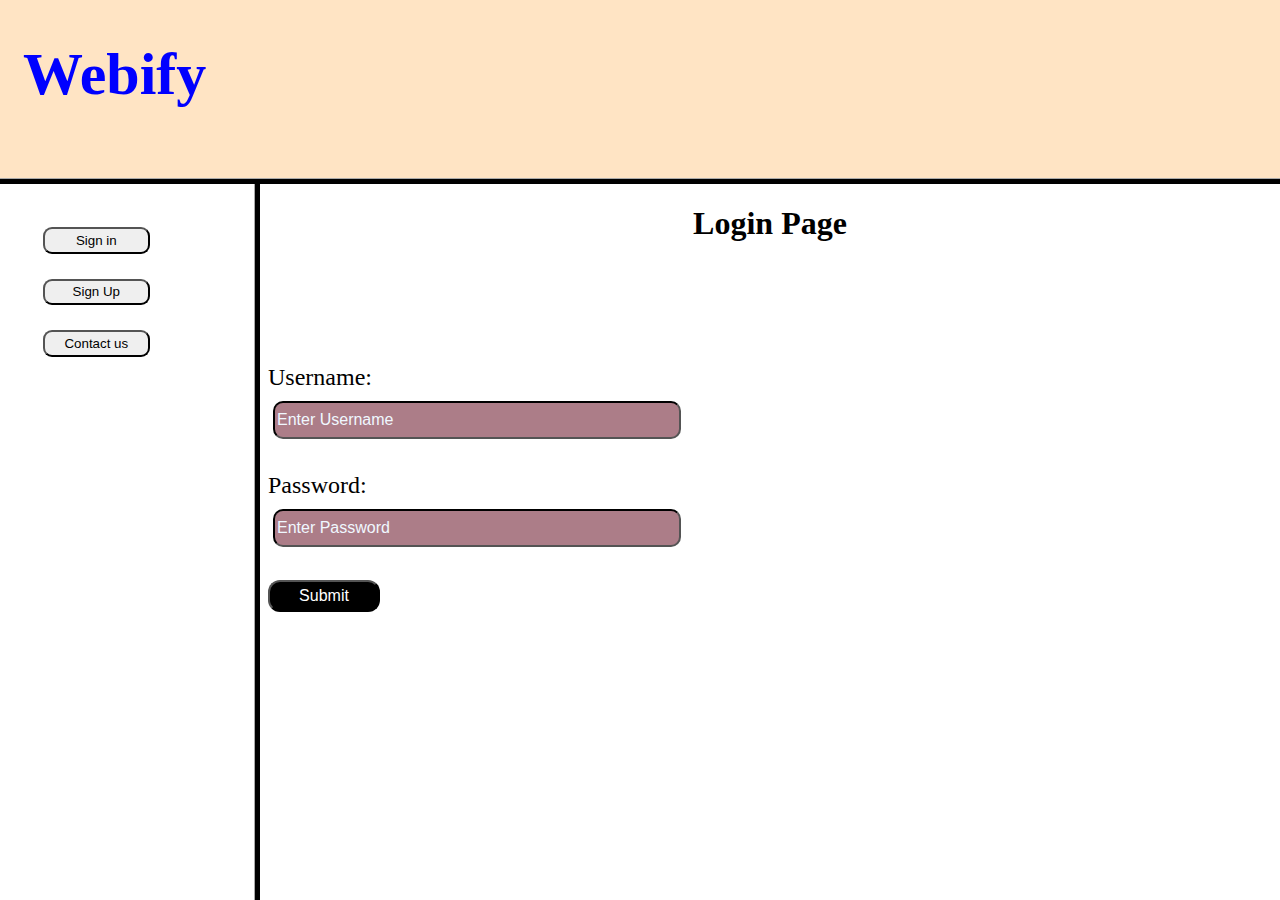
<file: index.html>
<!DOCTYPE html>
<html lang="en">
<head>
  <meta charset="UTF-8">
  <meta name="viewport" content="width=device-width, initial-scale=1.0">
  <title>Web Project</title>
  <link rel="stylesheet" href="styles.css">
  <script src="./index.js" defer></script>
</head>
<frameset rows="20%,*" bordercolor="black">
  <frame src="./logo.html" name="mainframe"></frame>
  <frameset bordercolor="black" cols="20%,*">
    <frame src="./leftframe.html" name="leftframe"></frame>
    <frame src="./login.html" name="rightframe"></frame>
  </frameset>
</frameset>
<noframes>
  <body>
    <p>Your browser does not support frames.</p>
  </body>
</noframes>
</html>
</file>
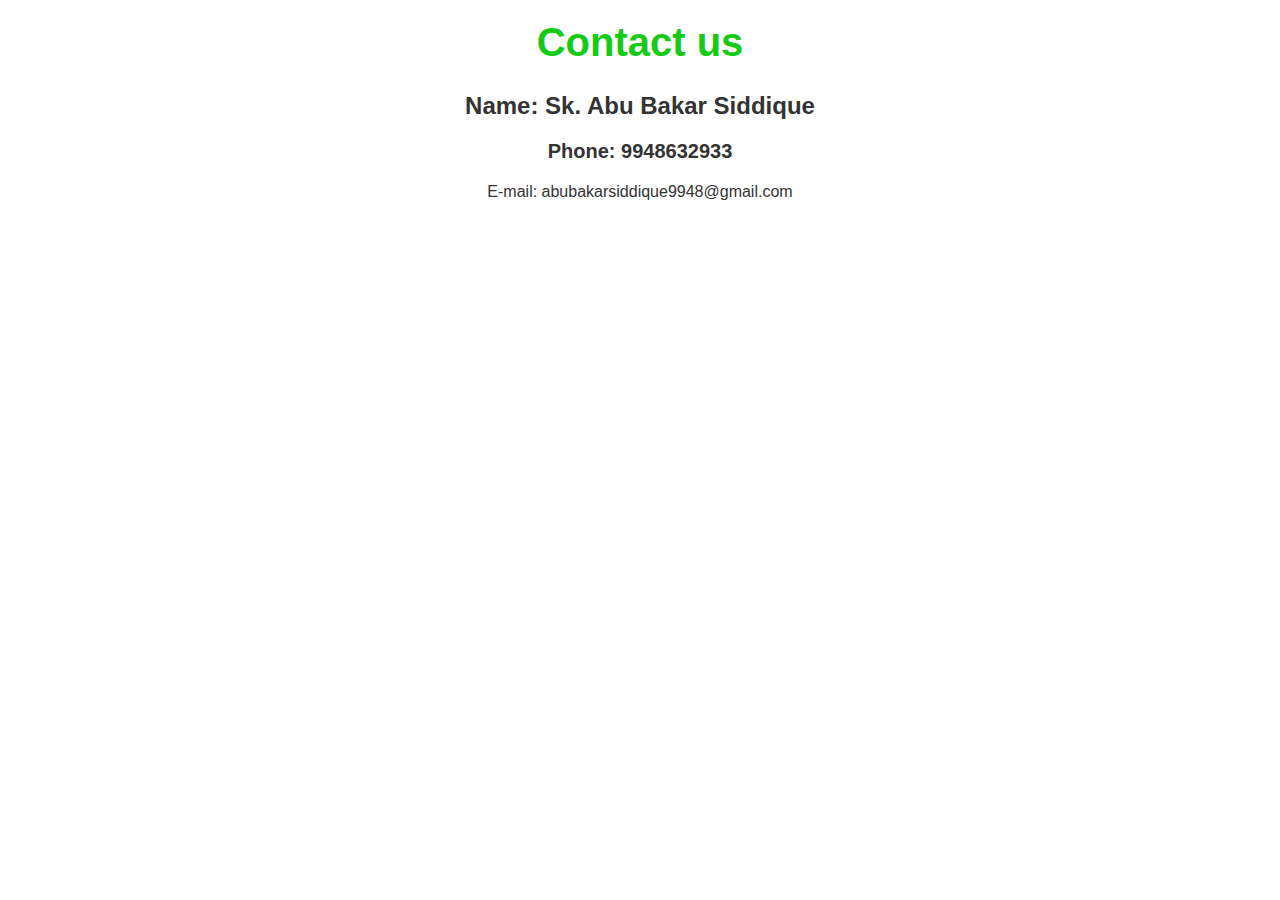
<file: contactus.html>
<!DOCTYPE html>
<html lang="en">
<head>
  <meta charset="UTF-8">
  <meta name="viewport" content="width=device-width, initial-scale=1.0">
  <title>Contact Us</title>
  <style>
    body {
      background-color: white;
      color: #333; 
      text-align: center; 
      font-family: Arial, sans-serif; 
      font-size: 16px; 
    }
    h1 {
      font-size: 40px; 
      color: rgb(21, 203, 21); 
      margin-top: 20px; 
    }
    h2 {
      font-size: 24px; 
    }
    h3 {
      font-size: 20px; 
    }
    p {
      margin-bottom: 10px; }
  </style>
</head>
<body>
  <h1>Contact us</h1>
  <h2>Name: Sk. Abu Bakar Siddique</h2>
  <h3>Phone: 9948632933</h3>
  <p>E-mail: abubakarsiddique9948@gmail.com</p>
</body>
</html>
</file>
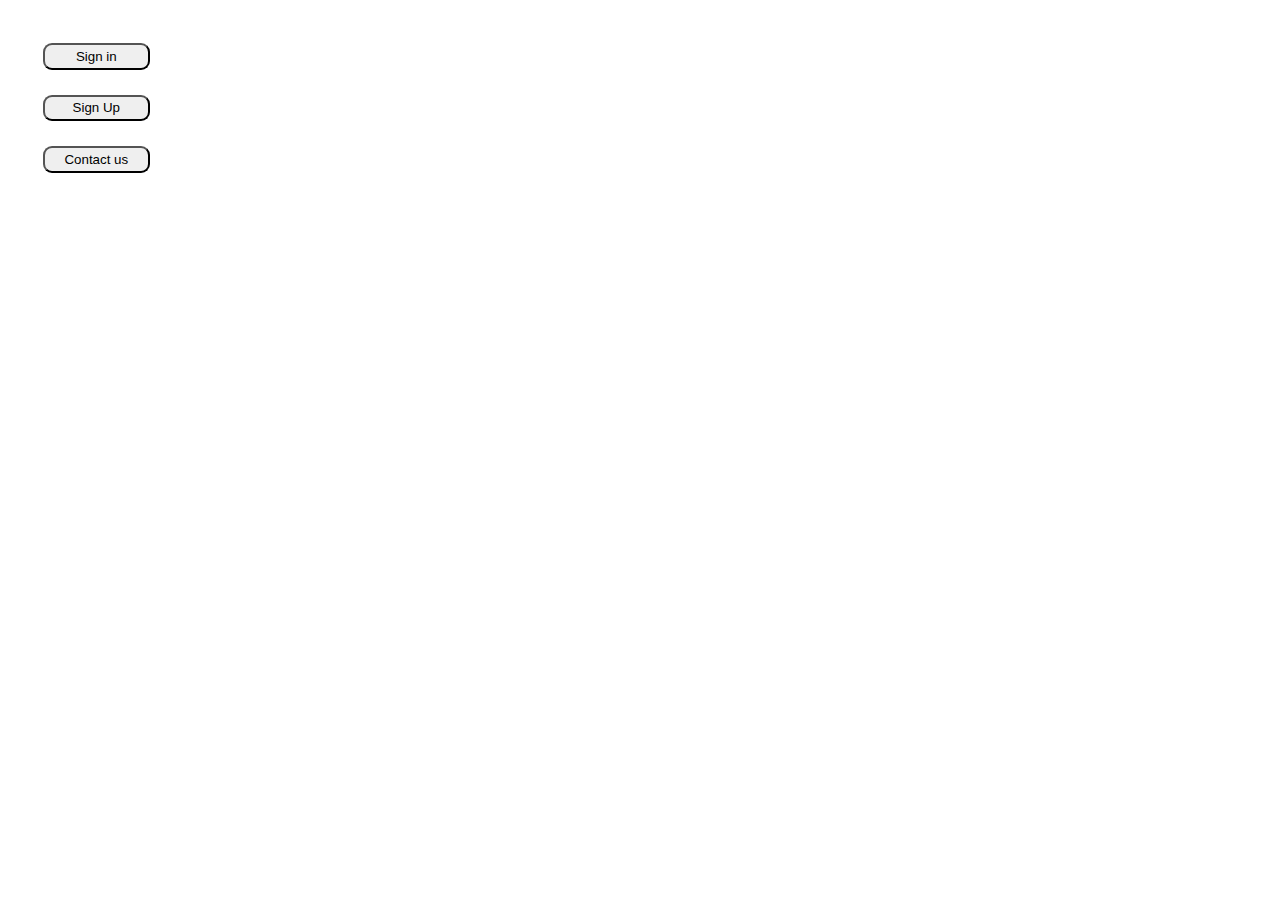
<file: leftframe.html>
<!DOCTYPE html>
<html lang="en">
<head>
  <meta charset="UTF-8">
  <meta name="viewport" content="width=device-width, initial-scale=1.0">
  <link rel="stylesheet" href="styles.css">
  <style>
    button {
      margin-top: 25px;
      margin-left: 35px;
      border-radius: 9px;
      width: 8em;
      height: 2em;
    }
    button:hover {
      background-color: red; 
      color: black;
    }
  </style>
</head>
<body>
  <a href="./login.html" target="rightframe">
    <button style="margin-top: 35px;" type="button">Sign in</button>
  </a><br>
  <a href="./signup.html" target="rightframe">
    <button type="button">Sign Up</button>
  </a><br>
  <a href="./contactUs.html" target="rightframe">
    <button type="button">Contact us</button>
  </a><br>
</body>
</html>
</file>
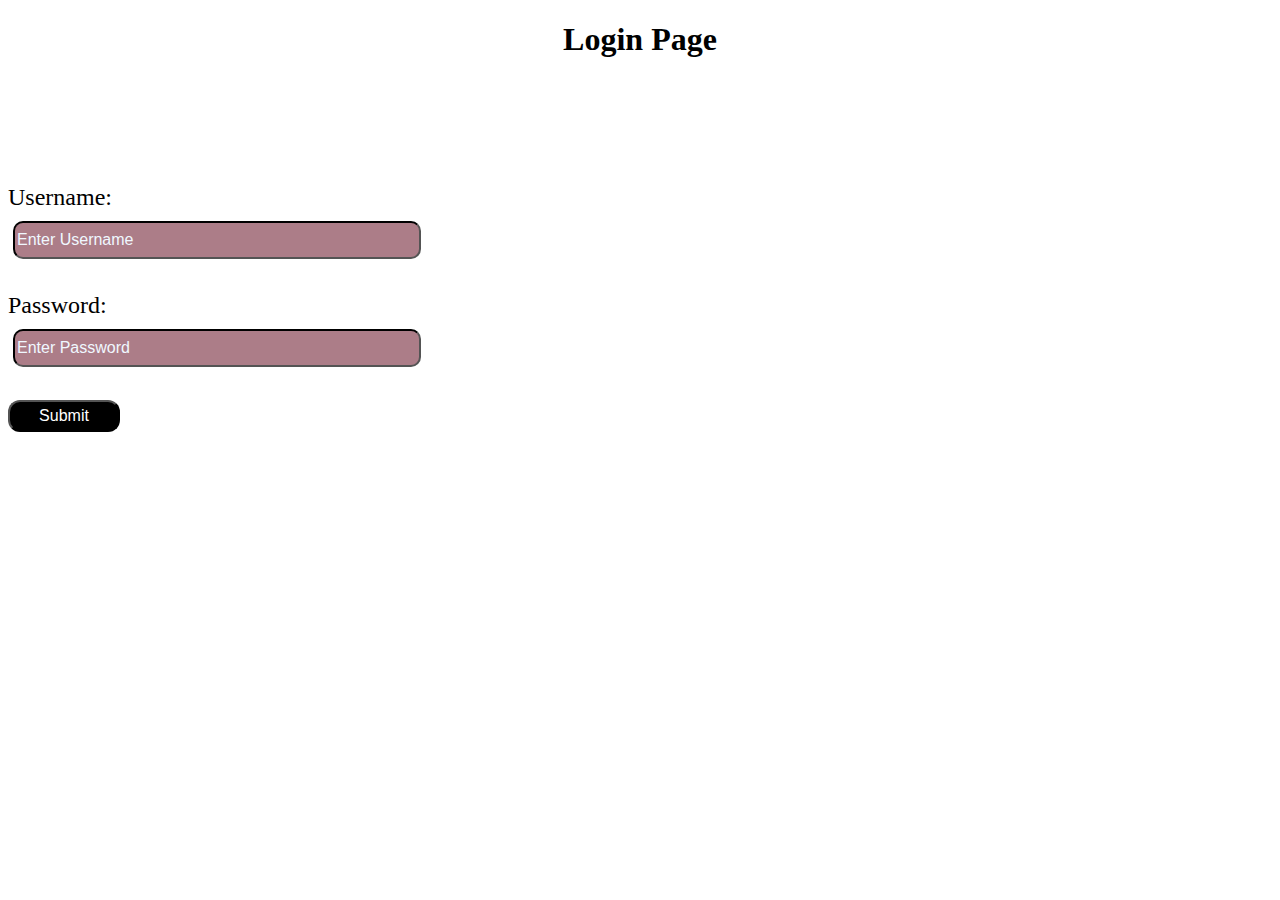
<file: login.html>
<!DOCTYPE html>
<html lang="en">
<head>
  <meta charset="UTF-8">
  <meta name="viewport" content="width=device-width, initial-scale=1.0">
  <title>Login Page</title>
   <link rel="stylesheet" href="styles.css">
 
</head>
<body>
  <h1 style="text-align: center;">Login Page</h1>
  
  <div class="loginpage">
    <div class="message-container">
      <h3 class="message-text">message</h3>
      <button type ="cancel-btn">X</button>
  </div>
    <form name="login" method="post" onsubmit="return validateLogin()">
      <label style = "font-size: x-large"for="uname">Username:</label><br>
      <input type="text" id="uname" name="uname" placeholder="Enter Username" required><br>
      <span id="usernameError" class="error"></span><br>

      <label style = "font-size: x-large;"for="psw">Password:</label><br>
      <input type="password" id="psw" name="psw" placeholder="Enter Password" required><br>
      <span id="passwordError" class="error"></span><br>
      
      <input id = "loginid" type="submit"></input>
    </form>
  </div>
  <script src="./index.js" defer></script>
</body>
</html>
</file>
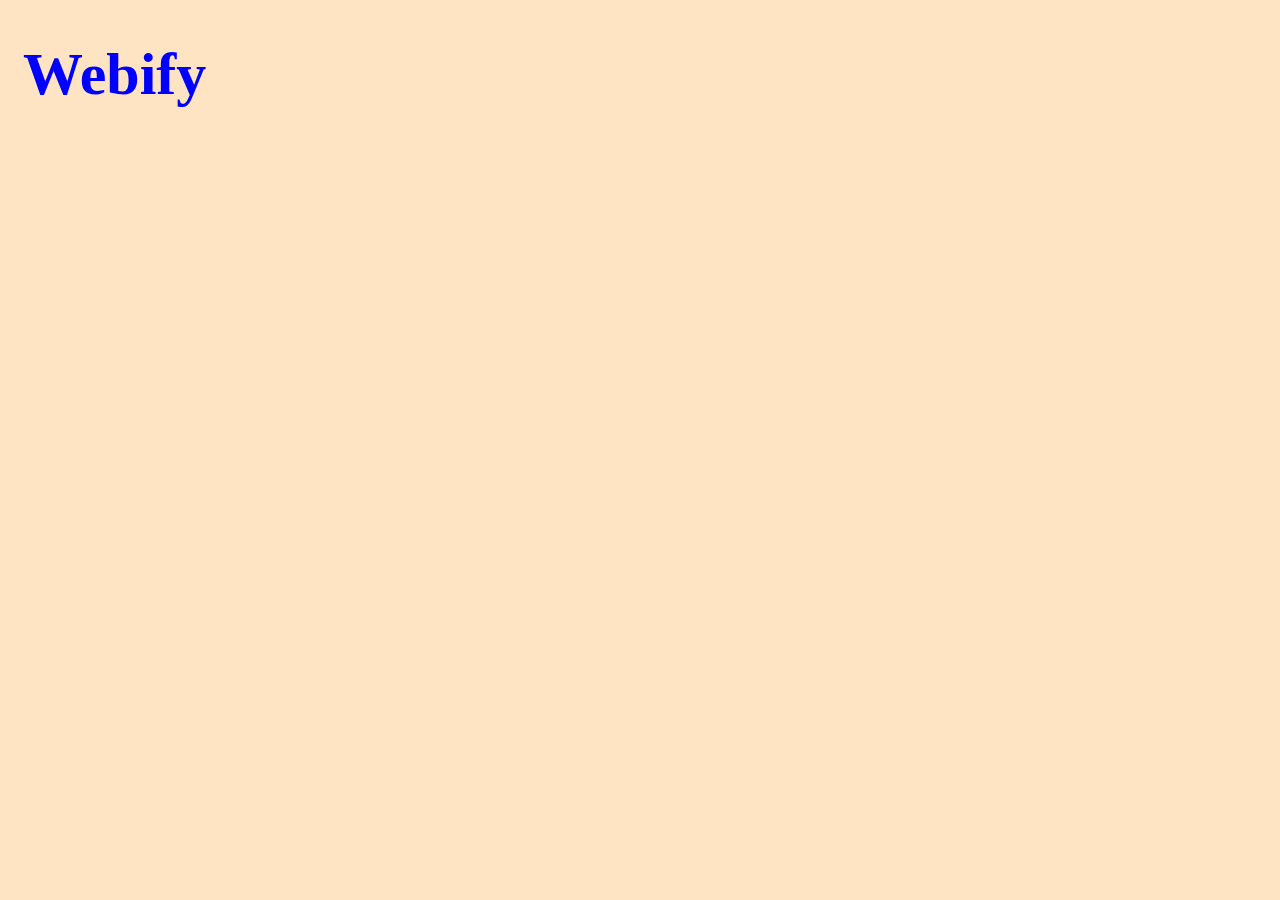
<file: logo.html>
<!DOCTYPE html>
<html lang="en">
<head>
  <meta charset="UTF-8">
  <meta name="viewport" content="width=device-width, initial-scale=1.0">
  <style>
    h1 {
      font-size: 60px;
      text-align: left;
      color: blue;
      margin-left: 15px;
      margin-bottom: 10px;
    }
  </style>
</head>
<body style="background-color: bisque;">
  <h1>Webify</h1>
</body>
</html>
</file>
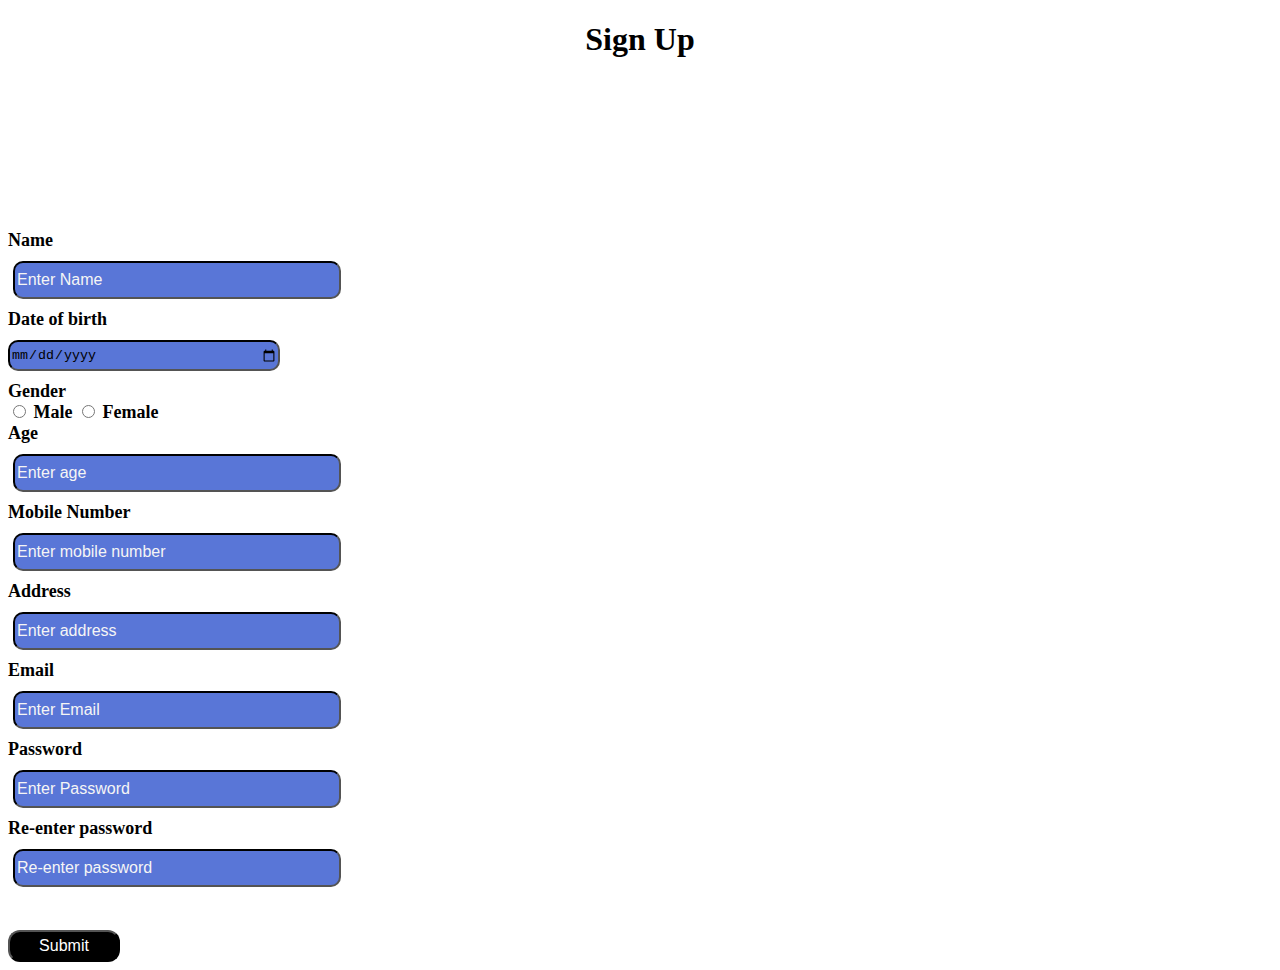
<file: signup.html>
<!DOCTYPE html>
<html lang="en">
<head>
  <meta charset="UTF-8">
  <meta name="viewport" content="width=device-width, initial-scale=1.0">
  <title>Sign Up</title>
  <link rel="stylesheet" href="styles.css">
  <style>
    h1 {
      text-align: center;
    }
    .address {
      height: 6em;
    }
  </style>
  <script src="./index.js" defer></script>
</head>
<body>
  <h1>Sign Up</h1>
  <div class="Up">

    <div class="loginpage">
      <div class="message-container">
        <h3 class="message-text">message</h3>
        <button class="cancel-btn">X</button>
    </div>
    <form name="registration" method="post" onsubmit="return validateForm2()">
    <label for="username"><b>Name</b></label><br>
    <input type="text" id="name" placeholder="Enter Name" name="username" required><br>

    <label for="DOB"><b>Date of birth</b></label><br>
    <input type="date" id="DOB" placeholder="Select date" name="dob" ><br>

    <label for="gender"><b>Gender</b></label><br>
    <label for="gender-m">
      <input type="radio" id="gender-m" value="Male" name="pick-gender" >
      <b>Male</b>
    </label>
    <label for="gender-f">
      <input type="radio" id="gender-f" value="Female" name="pick-gender" >
      <b>Female</b>
    </label><br>

    <label for="age"><b>Age</b></label><br>
    <input type="text" id="age" name = "age"placeholder="Enter age" ><br>

    <label for="phn-num"><b>Mobile Number</b></label><br>
    <input type="text" id="phn-num" name = "mobile"placeholder="Enter mobile number" ><br>

    <label for="address"><b>Address</b></label><br>
    <input type="text" id="address" class="address" name = "address"placeholder="Enter address" ><br>

    <label for="email"><b>Email</b></label><br>
    <input type="text" id="email" placeholder="Enter Email" name="email" ><br>

    <label for="password"><b>Password</b></label><br>
    <input type="password" id="password" name = "password"placeholder="Enter Password" required><br>

    <label for="password-repeat"><b>Re-enter password</b></label><br>
    <input type="password" id="password-repeat" name = "cpassword"placeholder="Re-enter password" ><br>

    <span id="error-message" class="error"></span><br>
    <button type="submit" >Submit</button><br>
 
  </form>
  </div>
</body>
</html>
</file>
<file: styles.css>
.loginpage {
  input[type="text"],
  input[type="password"] {
    background-color: #AC7D88;
    margin-top: 10px;
    margin-bottom: 15px;
    margin-left: 5px;
    border-color: black;
    border-radius: 10px;
    height: 2em;
    width: 25em;
    font-size: medium;
  }
  ::placeholder {
    color: aliceblue;
  }
  #loginid {
    transition-duration: 0.2s;
    background-color: black;
    color: white;
    height: 2em;
    width: 7em;
    border-radius: 12px;
    font-size: medium;
  }
  button:hover {
    background-color: rgb(15, 201, 46);
    color: black;
    font-weight: 400;
    font-family: 'Franklin Gothic Medium', 'Arial Narrow', Arial, sans-serif;
  }
}

.Up {
  body {
    background-color: white;
    
  }
  input[type="text"],
  input[type="date"],
  input[type="password"] {
    background-color: rgb(89, 118, 215);
    margin-top: 10px;
    margin-bottom: 10px;
    border-color: black;
    border-radius: 10px;
    height: 2em;
    width: 20em;
  }
  ::placeholder {
    color: whitesmoke;
  }
  button {
    background-color: black;
    color: white;
    height: 2em;
    width: 7em;
    border-radius: 12px;
    font-size: medium;
    transition-duration: 0.2s;
    margin-top: 15px;
  }
  button:hover {
    background-color: rgb(29, 175, 92);
    color: black;
  }
  label {
    font-size: large;
  }
}

.message-container {
  position: relative;
  margin: 2% 15% 0px 25%;
  padding: 10px 20px;
  background-color:antiquewhite;
  border-radius: 12px;
  visibility: hidden;
}

.message-text {
  display:flex;
}

.cancel-btn {
  padding: 5px;
  border-radius: 50%;
  border: none;
  background-color: rgb(228, 23, 23);
  margin: 20px;

  color: #EEEEEE;
}
</file>
